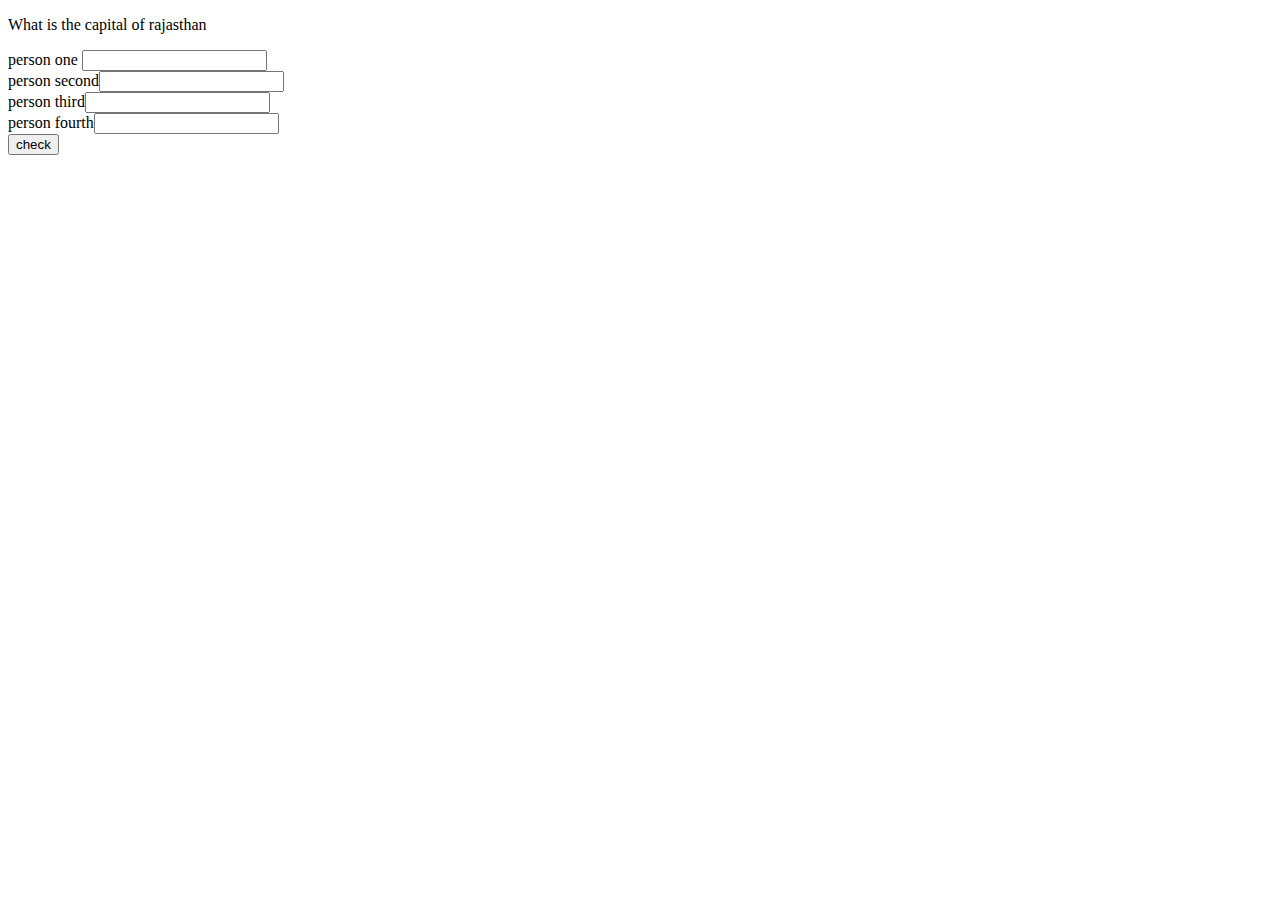
<file: AstQuestion.html>
<!DOCTYPE html>
<html>
<head>
  <title>js</title>
</head>
<body>
  <p id="question">What is the capital of rajasthan</p>
  person one <input type="text" id="one" value="" required ><br>
  person second<input type="text" id="two" value="" required><br>
  person third<input type="text" id="three" value="" required><br>
  person fourth<input type="text" id="four" value="" required><br>
  <button id="checkButton" onclick="check()">check</button>
  
  <script>
    // let question = document.getElementById('question');
    
   function check() {
    let oneInput = document.getElementById("one").value.toLowerCase() 
    let secondInput = document.getElementById("two").value.toLowerCase()
    let thirdInput = document.getElementById("three").value.toLowerCase() 
    let fourthInput = document.getElementById("four").value.toLowerCase()
    let checkButton = document.getElementById('checkButton');
    let answer = "jaipur"


   if( oneInput=== answer){
    alert("person one have win the game")
   }
   else if(secondInput === answer){
    alert("person two have win the game")
   }
   else if(thirdInput=== answer){
    alert("person three have win the game")
   }
   else if(fourthInput === answer){
    alert("person four have win the game")
   }
   else{
    alert("sorry")
   }
    };
  </script>
</body>
</html>
</file>
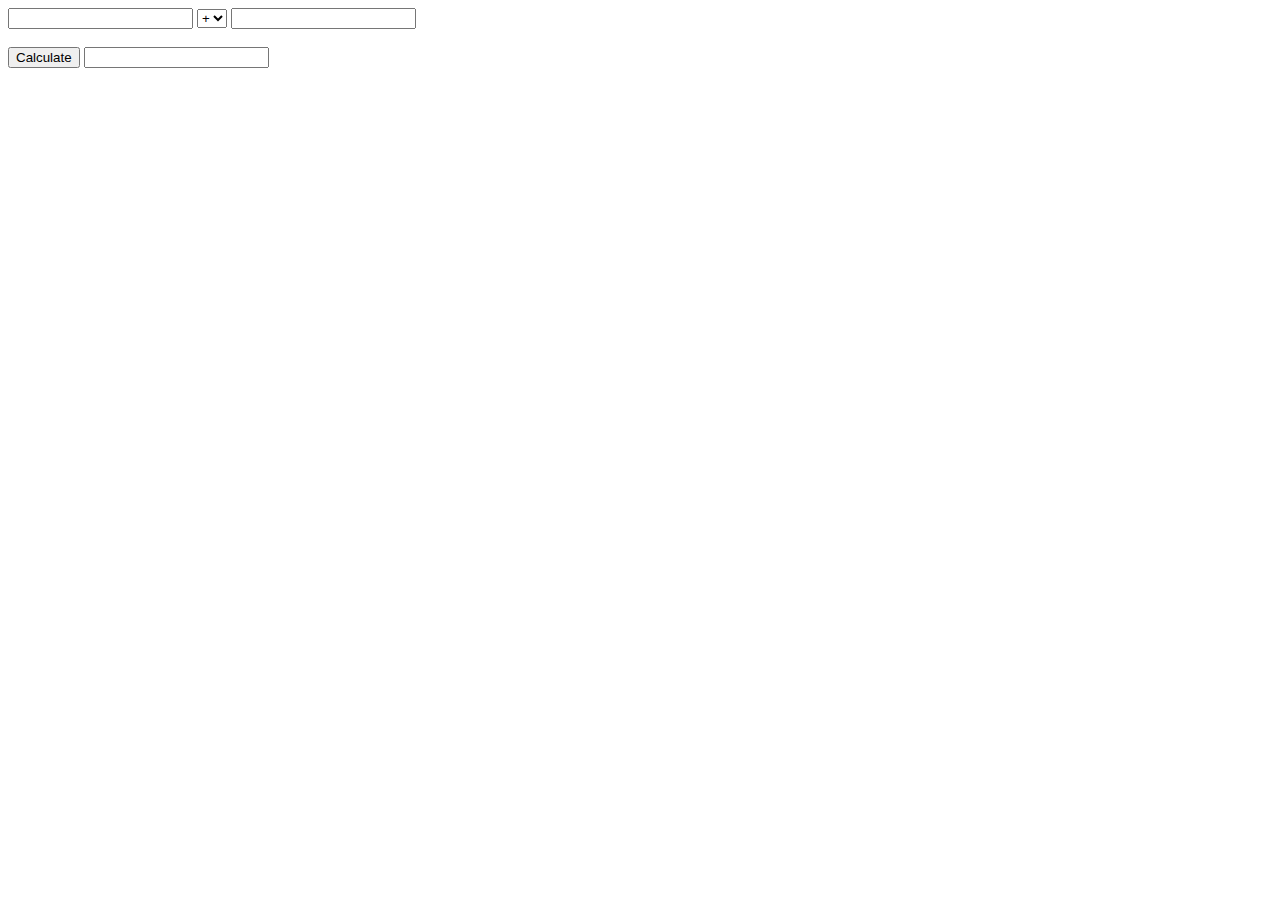
<file: ProjectHtml/calculator.html>
<!DOCTYPE html>
<html>
   <head>
    <title>Calculator</title>
    <meta charset="UTF-8">
    <meta name="viewport" content="width=device-width, initial-scale=1.0">
    <style>
      
    </style>
    </head>
<body>
  <div class="">
        <input type="number" name="first" id="first"/>
        <select id="result">
            <option value="+">+</option>
            <option value="-">-</option>
            <option value="*">*</option>
            <option value="/">/</option>
        </select>
         <input type="number" name="second" id="second" />
         <br><br>
         <button onclick="calculate()">Calculate</button>
         
         <input type="text" id="opr" readonly=""/>

    </div>

   <script>
        
        function calculate(){
            let input1 = document.getElementById("first").value;
            let input2 = document.getElementById("second").value;
            let result = document.getElementById("result").value;
            let res = ""
            // alert(result);
            if(result == "+"){
                 res = +(input1) + +(input2)
                
            }
             if(result == "-"){
                 res = +(input1) - +(input2)
               
            }
             if(result == "*"){
                 res = +(input1) * +(input2)
                
            }
             if(result == "/"){
                 res = +(input1) / +(input2)
             
            }
            document.getElementById("opr").value = res
            
           
        }
   </script>

</body>
</html>
</file>
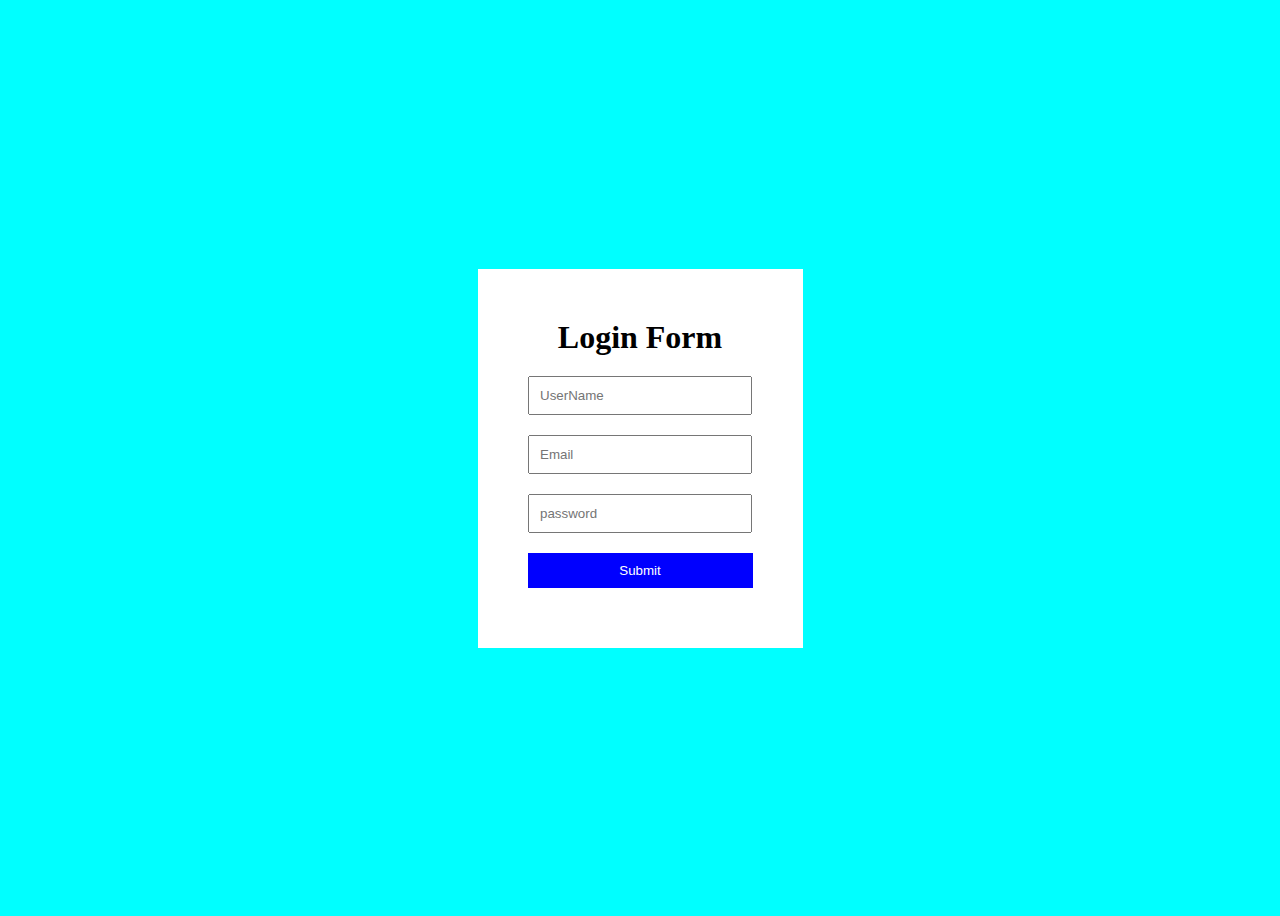
<file: ProjectHtml/validation.html>
<!DOCTYPE html>
<html>

<head>
    <title>Validation</title>
    <meta charset="UTF-8">
    <meta name="viewport" content="width=device-width, initial-scale=1.0">
    <style>
        body{
            background-color: aqua;
            display: flex;
            justify-content: center;
            align-items: center;
           height: 100vh;

        }
        .container{
            background-color: white;
            padding: 50px;
            text-align: center;

        }
        h1{
            margin: 0px 0px 10px 0px;

        }
        input{
            width: 200px;
            margin: 10px 0px;
            padding: 10px;
        }
        input[type="submit"]{
            width: 225px;
            background-color: blue;
            color: white;
            border: 0px;
        }
        .Error{
            margin: 0px;
            color: red;
            text-align: left;
        }
    </style>

</head>

<body >

    <div class="container">
        <h1>Login Form</h1>
        <form  onsubmit="return validateForm()">
            <input type="text"  placeholder="UserName" id="username" ><br>
            <p class="Error" id="usererror"></p>
            <input type="email" placeholder="Email" id="email"><br>
            <p class="Error" id="emailerror"></p>
            <input type="password" placeholder="password" id="password" ><br> 
            <p class="Error" id="passerror"></p>
            <input type="submit" class="">
            
        <!-- <input type="text" name="fname" required> -->
        </form>
    </div>

    <script >
        let userName = document.getElementById("username")
        let password = document.getElementById("password")
        let email = document.getElementById("email")
        // console.log(userName,password);
        let flag = 1

            function validateForm(){
                if(!userName.value){
                    document.getElementById("usererror").innerHTML = "UserName is required"
                    flag = 0
                }else if(userName.value.length < 3){
                    document.getElementById("usererror").innerHTML = "UserName is required min 3 char"
                    flag = 0
                
                }
                else{
                  document.getElementById("usererror").innerHTML = "";
                  flag = 1
                }

                if(!email.value){
                    document.getElementById("emailerror").innerHTML = "Email is require"
                    flag = 0
                }else{
                    document.getElementById("emailerror").innerHTML = ""
                    flag = 1
                }
              
                if(!password.value ){
                    document.getElementById("passerror").innerHTML = "Password is required"
                    flag = 0
                }else{
                     document.getElementById("passerror").innerHTML = ""
                     flag = 1
                }
                
                if(flag){
                    return true
                }else{
                    return false
                }
                }
    </script>
</body>

</html>
</file>
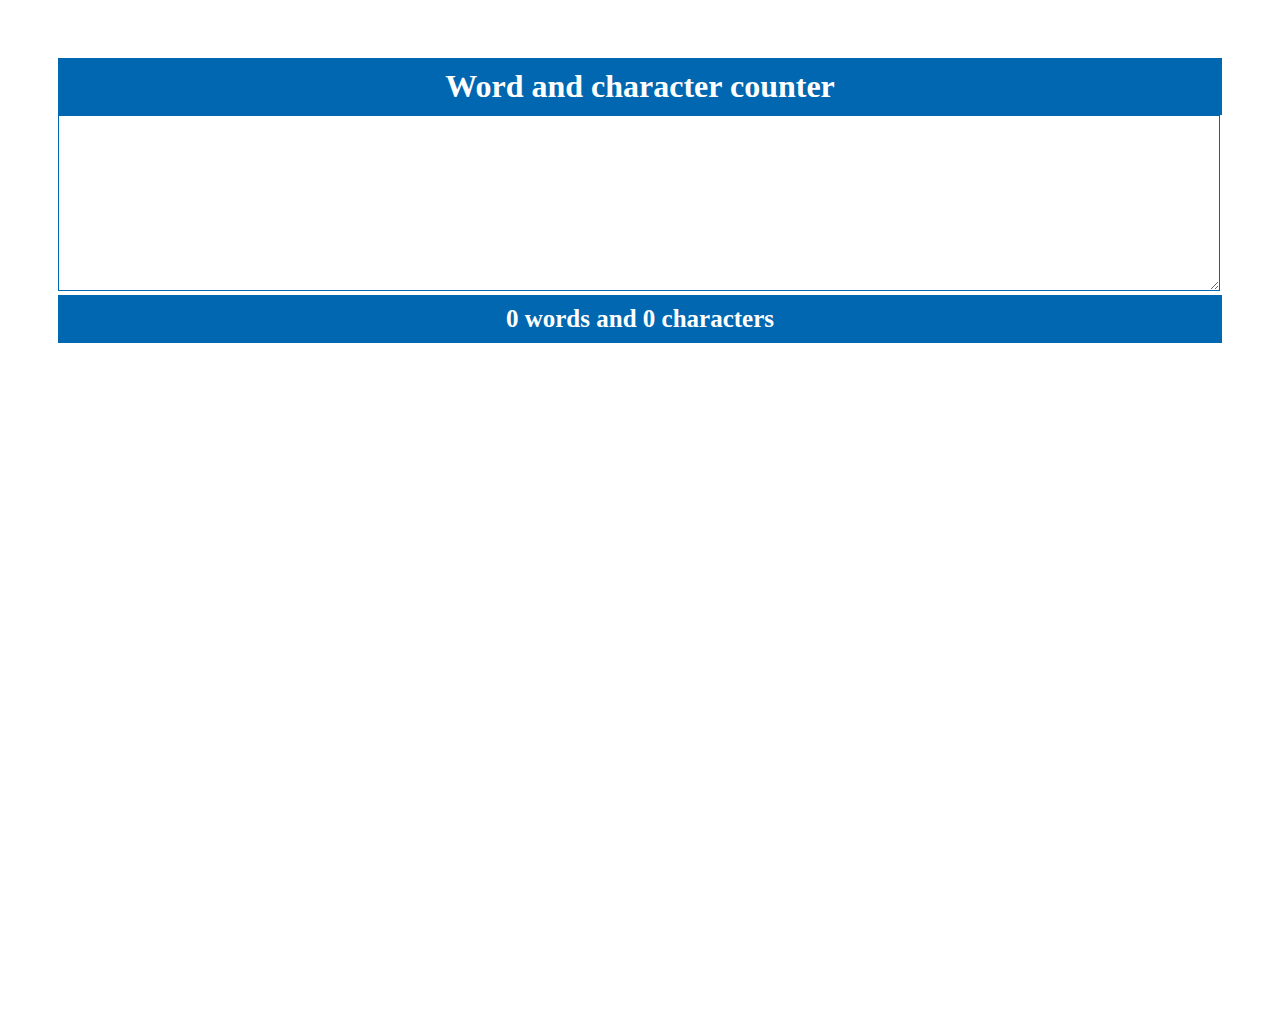
<file: ProjectHtml/wordCounter.html>
<!DOCTYPE html>
<html lang="en">
<head>
    <meta charset="UTF-8">
    <meta name="viewport" content="width=device-width, initial-scale=1.0">
    <title>Word Counter</title>
    <style>
       body{
        padding: 50px;
       }
        h1{
            text-align: center;
            background-color: #0067b0;
            color: white;
            padding: 10px;
            margin: 0px;
        }
        #textbox{
            width: 99.3%;
            border-color: #0067b0;
            font-size: 15px;
        }
        p{
            text-align: center;
            font-size: 25px;
            font-weight: bold;
            background-color: #0067b0;
            color: white;
            padding: 10px;
            margin: 0px;
        }
        div{
            width: 100%;
            height: 100vh;
             
        }
    </style>
</head>
<body>
    <div >
        <h1>Word and character counter</h1>
    <textarea  id="textbox" cols="30" rows="10"></textarea>
    <p>
        <span id="word">0</span> words and
        <span id="char">0</span> characters 
     </p>
    </div>

     <script>
        let textbox = document.getElementById("textbox")
        textbox.addEventListener("input", function(){
            let text = this.value;
            // console.log(text);
            let char = text.length
            document.getElementById("char").innerHTML = char

            text = text.trim()
            let word = text.split(" ")
            let cleanlist = word.filter(function(elm){
                return elm != "";
            })
            // console.log(word);
            document.getElementById("word").innerHTML = cleanlist.length
        })
     </script>
     
        
    
</body>
</html>
</file>
